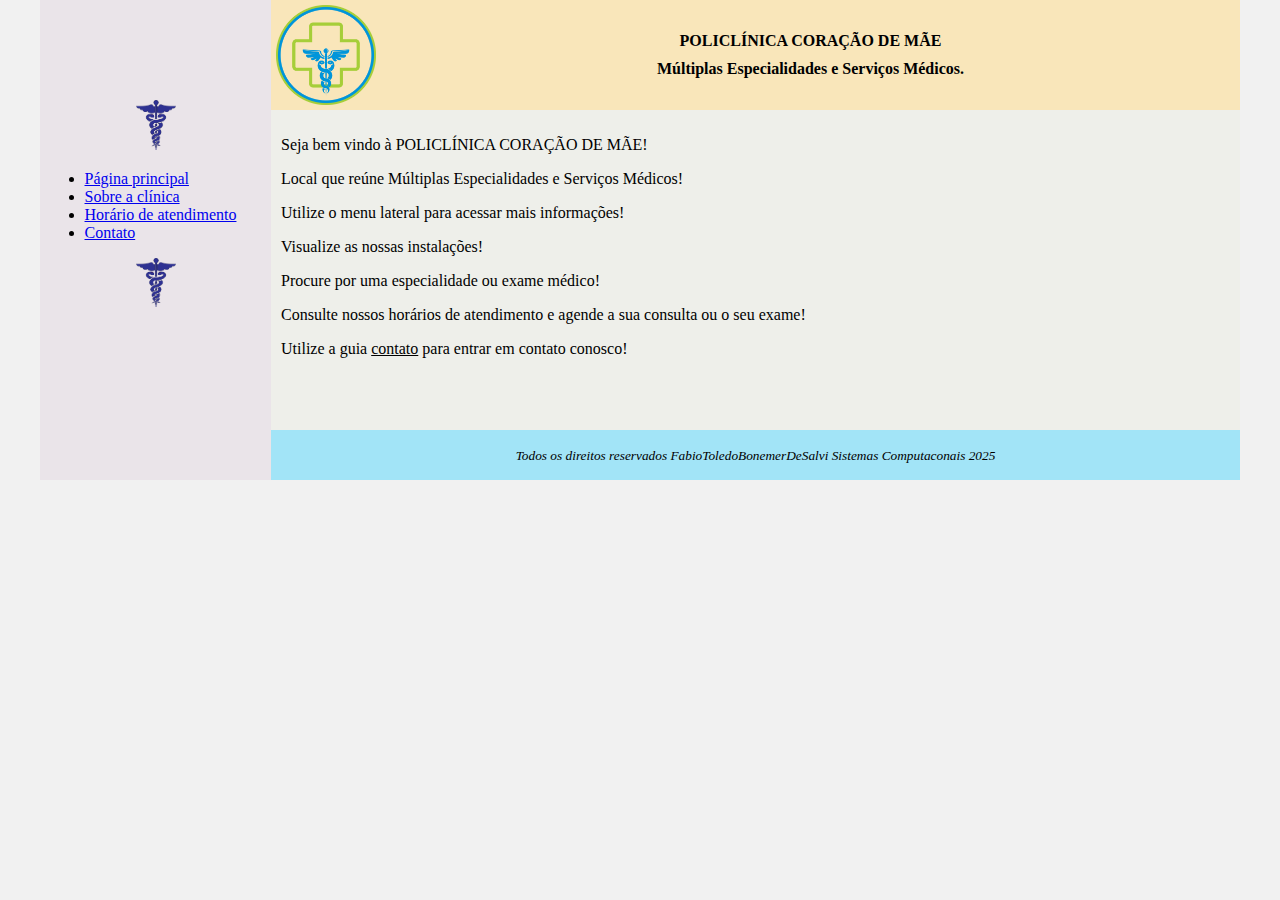
<file: index.html>
<!DOCTYPE html>
<html lang="pt-BR">
<head>
    <meta charset="UTF-8">
    <meta http-equiv="X-UA-Compatible" content="IE=edge">
    <meta name="viewport" content="width=device-width, initial-scale=1.0">
    <title>Template - Utilizar como modelo</title>
    <link rel="stylesheet" href="./css/base.css">
</head>
<body>
    <div class="wrapper">
        <div class="menu">
            <!-- Logo -->
            <div class="menu-logo-container">
                <img src="./assets/logos/doctor-medical-mk-seeklogo.png" width="30"/>
            </div>

            <div>
                <!-- Aqui vai o seu menu -->
                <ul class="menu-itens">                            
                    <li><a href="#">Página principal</a></li>
                    <li><a href="#">Sobre a clínica</a></li>
                    <li><a href="#">Horário de atendimento</a></li>
                    <li><a href="#">Contato</a></li>
                </ul>
            </div>

            <!-- Logo -->
            <div class="menu-logo-container">
                <img src="./assets/logos/doctor-medical-mk-seeklogo.png" width="30"/>
            </div>

        </div>

        <div class="main">
            <div class="header">
                <!-- Aqui vai o seu header -->
                <div class="header-logo-container">
                    <img src="./assets/logos/hospital-clinic-plus-seeklogo-2.png" width="100"/>
                </div>
                <div class="header-description-container">
                    <p><b>POLICLÍNICA CORAÇÃO DE MÃE</b></p>
                    <p><b>Múltiplas Especialidades e Serviços Médicos.</b></p>                    
                </div>
            </div>
    
            <div class="content">
                <!-- Aqui vai o seu conteúdo -->
                 <p>Seja bem vindo à POLICLÍNICA CORAÇÃO DE MÃE!</p>
                 <p>Local que reúne Múltiplas Especialidades e Serviços Médicos!</p>
                 <p>Utilize o menu lateral para acessar mais informações!</p>
                 <p>Visualize as nossas instalações!</p>
                 <p>Procure por uma especialidade ou exame médico!</p>
                 <p>Consulte nossos horários de atendimento e agende a sua consulta ou o seu exame!</p>
                 <p>Utilize a guia <u>contato</u> para entrar em contato conosco!</p>
            </div>
    
            <div class="footer">
                <!-- Aqui vai o seu rodapé -->
                 <p><small><i>Todos os direitos reservados FabioToledoBonemerDeSalvi Sistemas Computaconais 2025</i></small></p>
            </div>
        </div>
    </div>
</body>
</html>
</file>
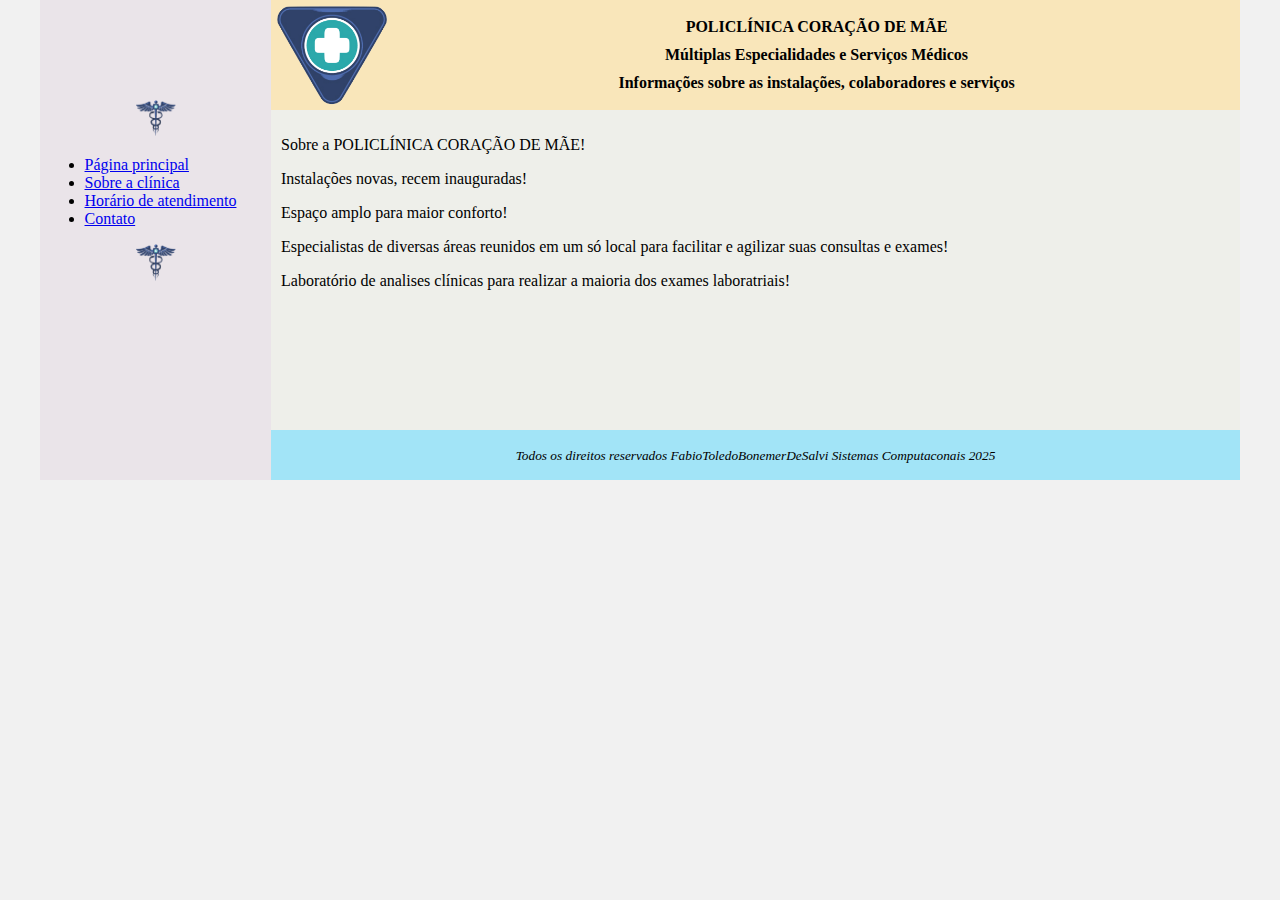
<file: html/about.html>
<!DOCTYPE html>
<html lang="pt-BR">
<head>
    <meta charset="UTF-8">
    <meta http-equiv="X-UA-Compatible" content="IE=edge">
    <meta name="viewport" content="width=device-width, initial-scale=1.0">
    <title>Policlínica Coração de Mãe</title>
    <link rel="stylesheet" href="../css/base.css">
</head>
<body>
    <div class="wrapper">
        <div class="menu">
            <!-- Logo -->
            <div class="menu-logo-container">
                <img src="../assets/logos/medical-logo-1.png" />
            </div>

            <div>
                <!-- Aqui vai o seu menu -->
                <ul class="menu-itens">
                    <li><a href="/index.html">Página principal</a></li>
                    <li><a href="/html/about.html">Sobre a clínica</a></li>
                    <li><a href="/html/opening-hours.html">Horário de atendimento</a></li>
                    <li><a href="/html/contact.html">Contato</a></li>
                </ul>
            </div>

            <!-- Logo -->
            <div class="menu-logo-container">
                <img src="../assets/logos/medical-logo-1.png" />
            </div>

        </div>

        <div class="main">
            <div class="header">
                <!-- Aqui vai o seu header -->
                <div class="header-logo-container">
                    <img src="../assets/logos/medical-logo-2.png" />
                </div>
                <div class="header-description-container">
                    <p><b>POLICLÍNICA CORAÇÃO DE MÃE</b></p>
                    <p><b>Múltiplas Especialidades e Serviços Médicos</b></p>      
                    <p><b>Informações sobre as instalações, colaboradores e serviços</b></p>              
                </div>
            </div>
    
            <div class="content">
                <!-- Aqui vai o seu conteúdo -->
                 <p>Sobre a POLICLÍNICA CORAÇÃO DE MÃE!</p>
                 <p>Instalações novas, recem inauguradas!</p>
                 <p>Espaço amplo para maior conforto!</p>
                 <p>Especialistas de diversas áreas reunidos em um só local para facilitar e agilizar suas consultas e exames!</p>
                 <p>Laboratório de analises clínicas para realizar a maioria dos exames laboratriais!</p>

            </div>
    
            <div class="footer">
                <!-- Aqui vai o seu rodapé -->
                 <p><small><i>Todos os direitos reservados FabioToledoBonemerDeSalvi Sistemas Computaconais 2025</i></small></p>
            </div>
        </div>
    </div>
</body>
</html>
</file>
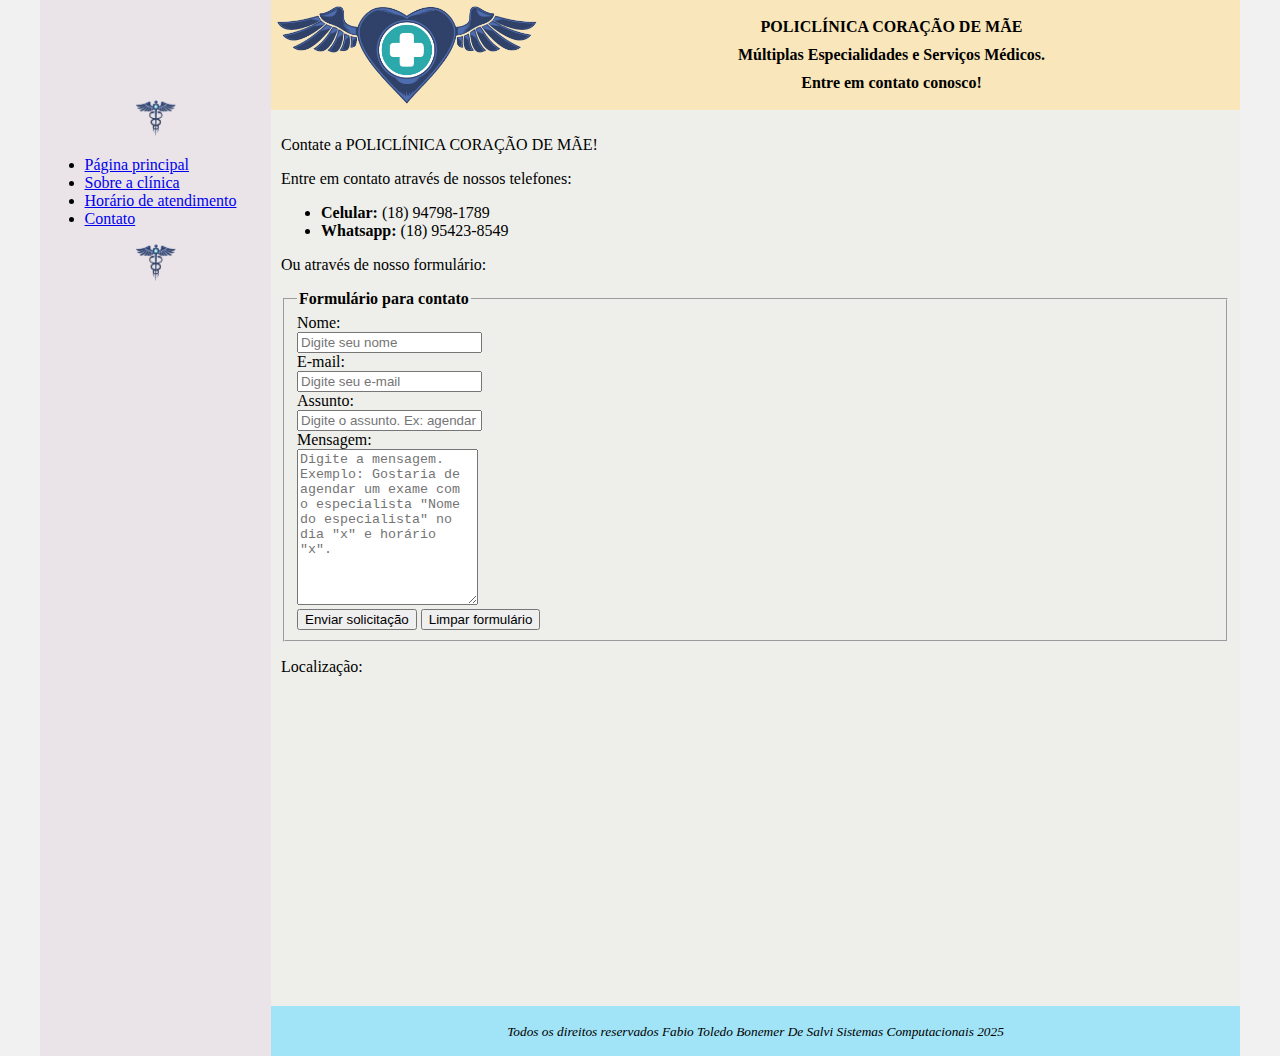
<file: html/contact.html>
<!DOCTYPE html>
<html lang="pt-BR">
<head>
    <meta charset="UTF-8">
    <meta http-equiv="X-UA-Compatible" content="IE=edge">
    <meta name="viewport" content="width=device-width, initial-scale=1.0">
    <title>Policlínica Coração de Mãe</title>
    <link rel="stylesheet" href="../css/base.css">
</head>
<body>
    <div class="wrapper">
        <div class="menu">
            <!-- Logo -->
            <div class="menu-logo-container">
                <img src="../assets/logos/medical-logo-1.png"/>
            </div>

            <div>
                <!-- Aqui vai o seu menu -->
                <ul class="menu-itens">
                    <li><a href="/index.html">Página principal</a></li>
                    <li><a href="/html/about.html">Sobre a clínica</a></li>
                    <li><a href="/html/opening-hours.html">Horário de atendimento</a></li>
                    <li><a href="/html/contact.html">Contato</a></li>
                </ul>
            </div>

            <!-- Logo -->
            <div class="menu-logo-container">
                <img src="../assets/logos/medical-logo-1.png"/>
            </div>

        </div>

        <div class="main">
            <div class="header">
                <!-- Aqui vai o seu header -->
                <div class="header-logo-container">
                    <img src="../assets/logos/medical-logo-4.png"/>
                </div>
                <div class="header-description-container">
                    <p><b>POLICLÍNICA CORAÇÃO DE MÃE</b></p>
                    <p><b>Múltiplas Especialidades e Serviços Médicos.</b></p>
                    <p><b>Entre em contato conosco!</b></p>
                </div>
            </div>
    
            <div class="content">
                <!-- Aqui vai o seu conteúdo -->
                 <p>Contate a POLICLÍNICA CORAÇÃO DE MÃE!</p>
                 <p>Entre em contato através de nossos telefones:</p>
                 <ul>
                    <li><b>Celular:</b> (18) 94798-1789</li>
                    <li><b>Whatsapp:</b> (18) 95423-8549</li>
                 </ul>
                 <p>Ou através de nosso formulário:</p>
                    
                <div>
                    <form name="contact_post" onsubmit="alert('Sua solicitação foi enviada!')" method="post" target="_self" action="#" autocomplete="on">
                        
                        <fieldset>
                            <legend><b>Formulário para contato</b></legend>
                            <div>
                                <label>Nome: </label><br />
                                <input type="text" placeholder="Digite seu nome" required />
                            </div>
                            <div>
                                <label>E-mail: </label><br />
                                <input type="email" placeholder="Digite seu e-mail" required />
                            </div>
                            <div>
                                <label>Assunto: </label>
                                <br />
                                <input type="text" placeholder="Digite o assunto. Ex: agendar uma consulta, agendar um exame, etc" required />
                            </div>
                            <div title="Digite sua mensagem">
                                <label>Mensagem: </label>
                                <br />
                                <textarea rows="10" name="message" placeholder="Digite a mensagem.&#13;&#10;Exemplo: Gostaria de agendar um exame com o especialista &quot;Nome do especialista&quot; no dia &quot;x&quot; e horário &quot;x&quot;." required ></textarea>
                            </div>     
                            <div class="form-buttons">
                                <div>
                                    <button type="submit">Enviar solicitação</button>
                                    <button type="reset">Limpar formulário</button>
                                </div>
                            </div>
                        </fieldset>               
                    </form>
                </div>
                <p>Localização:</p>
                <div class="iframe-map">
                    <iframe src="https://www.google.com/maps/embed?pb=!1m18!1m12!1m3!1d467693.36860038945!2d-47.21922036774856!3d-23.681162813126267!2m3!1f0!2f0!3f0!3m2!1i1024!2i768!4f13.1!3m3!1m2!1s0x94ce448183a461d1%3A0x9ba94b08ff335bae!2zU8OjbyBQYXVsbywgU1A!5e0!3m2!1spt-BR!2sbr!4v1762006974824!5m2!1spt-BR!2sbr" width="400" height="300" style="border:0;" allowfullscreen="" loading="lazy" referrerpolicy="no-referrer-when-downgrade"></iframe>
                </div>
            </div>
    
            <div class="footer">
                <!-- Aqui vai o seu rodapé -->
                 <p><small><i>Todos os direitos reservados Fabio Toledo Bonemer De Salvi Sistemas Computacionais 2025</i></small></p>
            </div>
        </div>
    </div>
</body>
</html>
</file>
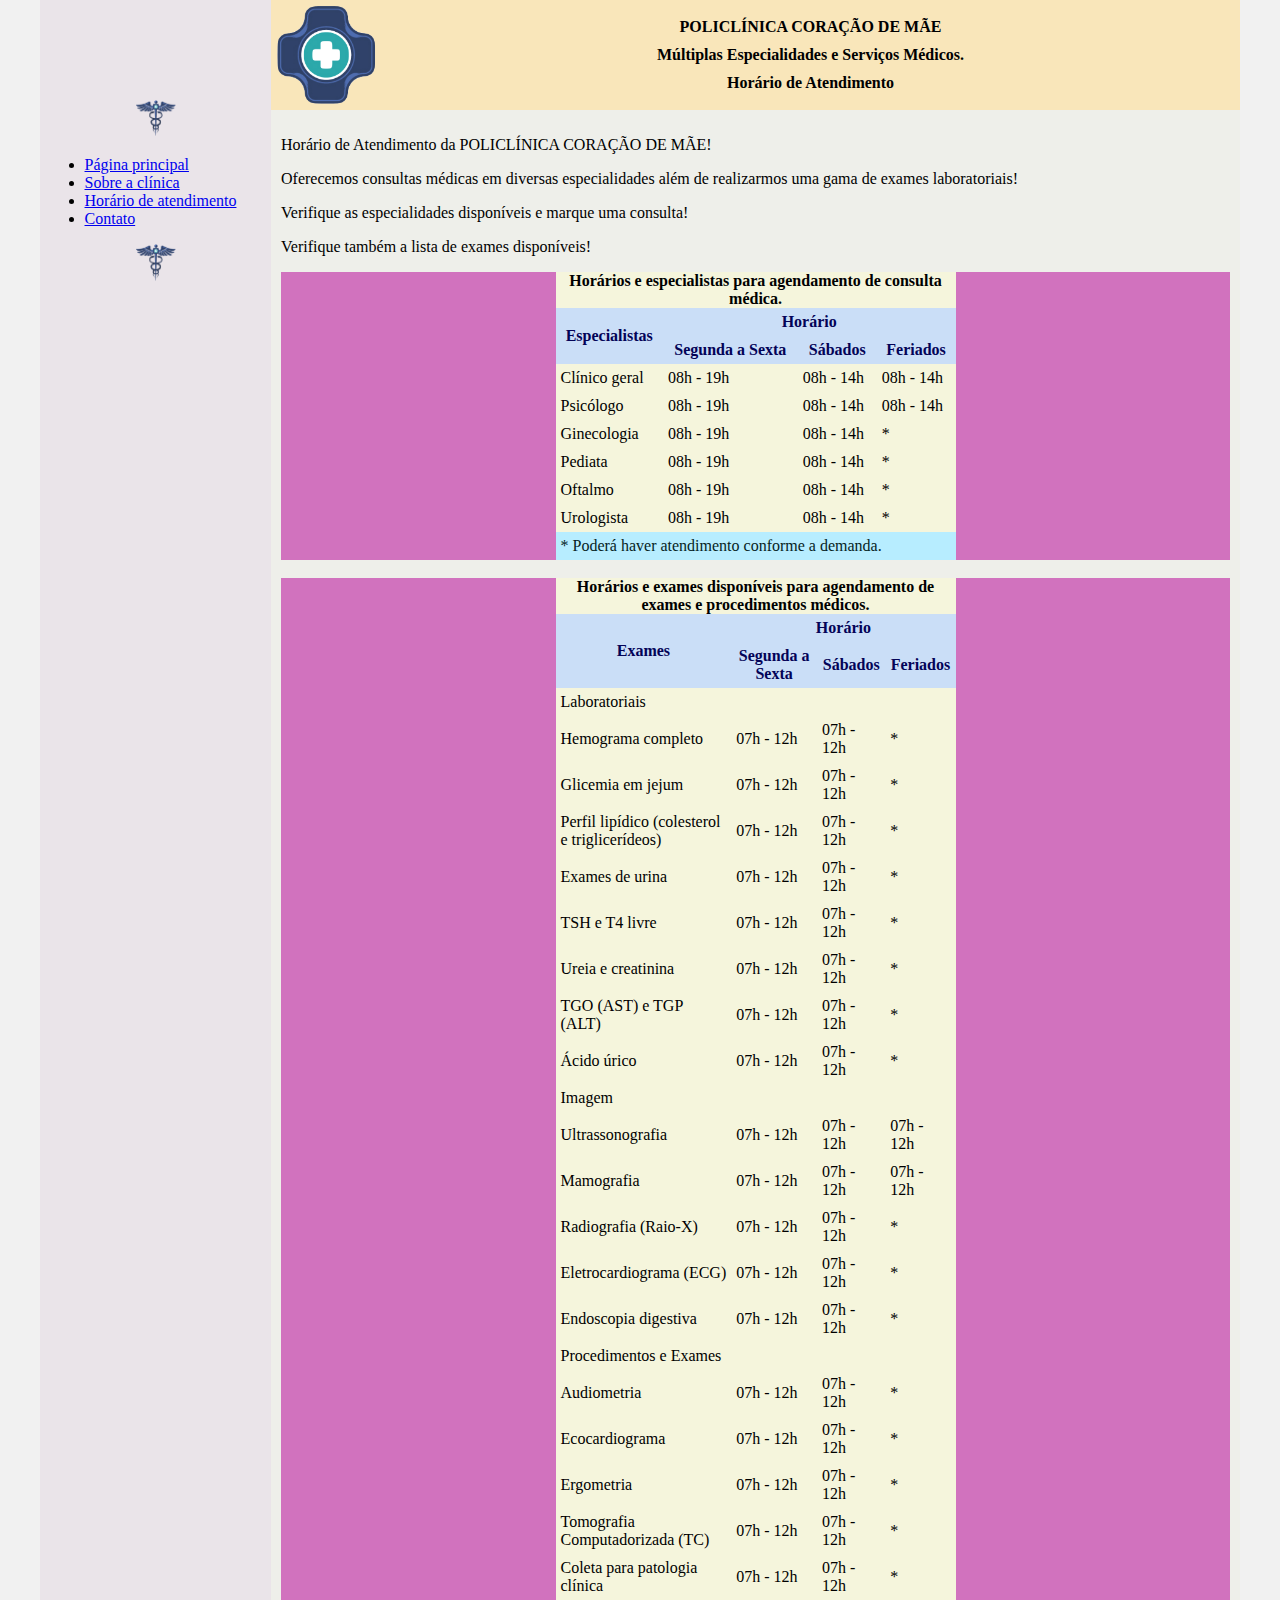
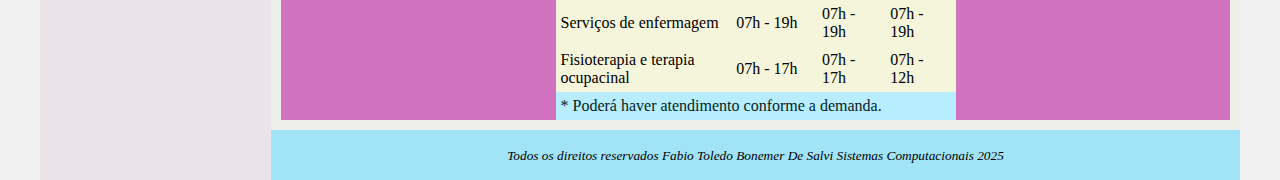
<file: html/opening-hours.html>
<!DOCTYPE html>
<html lang="pt-BR">
<head>
    <meta charset="UTF-8">
    <meta http-equiv="X-UA-Compatible" content="IE=edge">
    <meta name="viewport" content="width=device-width, initial-scale=1.0">
    <title>Policlínica Coração de Mãe</title>
    <link rel="stylesheet" href="../css/base.css">
</head>
<body>
    <div class="wrapper">
        <div class="menu">
            <!-- Logo -->
            <div class="menu-logo-container">
                <img src="../assets/logos/medical-logo-1.png"/>
            </div>

            <div>
                <!-- Aqui vai o seu menu -->
                <ul class="menu-itens">
                    <li><a href="/index.html">Página principal</a></li>
                    <li><a href="/html/about.html">Sobre a clínica</a></li>
                    <li><a href="/html/opening-hours.html">Horário de atendimento</a></li>
                    <li><a href="/html/contact.html">Contato</a></li>
                </ul>
            </div>

            <!-- Logo -->
            <div class="menu-logo-container">
                <img src="../assets/logos/medical-logo-1.png" />
            </div>

        </div>

        <div class="main">
            <div class="header">
                <!-- Aqui vai o seu header -->
                <div class="header-logo-container">
                    <img src="../assets/logos/medical-logo-3.png" />
                </div>
                <div class="header-description-container">
                    <p><b>POLICLÍNICA CORAÇÃO DE MÃE</b></p>
                    <p><b>Múltiplas Especialidades e Serviços Médicos.</b></p>                    
                    <p><b>Horário de Atendimento</b></p>
                </div>
            </div>
    
            <div class="content">
                <div>
                    <!-- Aqui vai o seu conteúdo -->
                    <p>Horário de Atendimento da POLICLÍNICA CORAÇÃO DE MÃE!</p>
                    <p>Oferecemos consultas médicas em diversas especialidades além de realizarmos uma gama de exames laboratoriais!</p>
                    <p>Verifique as especialidades disponíveis e marque uma consulta!</p>
                    <p>Verifique também a lista de exames disponíveis!</p>
                </div>
                <div class="table-specialist-container">
                    <div>
                        <table class="table-specialist" summary="Esta tabela apresenta uma lista de especialistas com os dias e horários de atendimento disponível para o agendamento de uma consulta médica." cellspacing="0" cellpadding="5">
                            <caption><b>Horários e especialistas para agendamento de consulta médica.</b></caption>
                            <thead>
                                <tr>
                                    <th rowspan="2">
                                        Especialistas
                                    </th>
                                    <th colspan="3">
                                        Horário
                                    </th>
                                </tr>                        
                                <tr>
                                    <th>Segunda a Sexta</th>
                                    <th>Sábados</th>
                                    <th>Feriados</th>
                                </tr>
                            </thead>
                            <tbody>
                                <tr class="espec-item">
                                    <td>Clínico geral</td>
                                    <td>08h - 19h</td>
                                    <td>08h - 14h</td>
                                    <td>08h - 14h</td>
                                </tr>
                                <tr class="espec-item">
                                    <td>Psicólogo</td>
                                    <td>08h - 19h</td>
                                    <td>08h - 14h</td>
                                    <td>08h - 14h</td>
                                </tr>
                                <tr class="espec-item">
                                    <td>Ginecologia</td>
                                    <td>08h - 19h</td>
                                    <td>08h - 14h</td>
                                    <td> * </td>
                                </tr>                            
                                <tr class="espec-item">
                                    <td>Pediata</td>
                                    <td>08h - 19h</td>
                                    <td>08h - 14h</td>
                                    <td> * </td>
                                </tr>
                                <tr class="espec-item">
                                    <td>Oftalmo</td>
                                    <td>08h - 19h</td>
                                    <td>08h - 14h</td>
                                    <td> * </td>
                                </tr>     
                                <tr class="espec-item">
                                    <td>Urologista</td>
                                    <td>08h - 19h</td>
                                    <td>08h - 14h</td>
                                    <td> * </td>
                                </tr>                                                      
                            </tbody>
                            <tfoot>
                                <td colspan="4">* Poderá haver atendimento conforme a demanda.</td>
                            </tfoot>
                        </table>
                    </div>
                </div>
                <br/>

                <div class="table-exams-container">
                    <div>                    
                        <table class="table-exams" summary="Esta tabela apresenta uma lista de exames e procedimentos médicos com os dias e horários de atendimento disponíveis para realizar o agendamento." cellspacing="0" cellpadding="5">
                            <caption><b>Horários e exames disponíveis para agendamento de exames e procedimentos médicos.</b></caption>
                            <thead>

                                <tr>
                                    <th rowspan="2">
                                        Exames
                                    </th>
                                    <th colspan="3">
                                        Horário
                                    </th>
                                </tr>                        
                                <tr>
                                    <th>Segunda a Sexta</th>
                                    <th>Sábados</th>
                                    <th>Feriados</th>
                                </tr>
                            </thead>
                            <tbody>
                                <tr>
                                    <td class="exam-title" colspan="4">
                                        Laboratoriais
                                    </td>
                                </tr>
                                <tr class="exam-item">
                                    <td>Hemograma completo</td>
                                    <td>07h - 12h</td>
                                    <td>07h - 12h</td>
                                    <td>*</td>
                                </tr>
                                <tr class="exam-item">
                                    <td>Glicemia em jejum</td>
                                    <td>07h - 12h</td>
                                    <td>07h - 12h</td>
                                    <td>*</td>
                                </tr>
                                <tr class="exam-item">
                                    <td>Perfil lipídico (colesterol e triglicerídeos)</td>
                                    <td>07h - 12h</td>
                                    <td>07h - 12h</td>
                                    <td>*</td>
                                </tr>
                                <tr class="exam-item">
                                    <td>Exames de urina</td>
                                    <td>07h - 12h</td>
                                    <td>07h - 12h</td>
                                    <td>*</td>
                                </tr>
                                <tr class="exam-item">
                                    <td>TSH e T4 livre</td>
                                    <td>07h - 12h</td>
                                    <td>07h - 12h</td>
                                    <td>*</td>
                                </tr>
                                <tr class="exam-item">
                                    <td>Ureia e creatinina</td>
                                    <td>07h - 12h</td>
                                    <td>07h - 12h</td>
                                    <td>*</td>
                                </tr>
                                <tr class="exam-item">
                                    <td>TGO (AST) e TGP (ALT)</td>
                                    <td>07h - 12h</td>
                                    <td>07h - 12h</td>
                                    <td>*</td>
                                </tr>
                                <tr class="exam-item">
                                    <td>Ácido úrico</td>
                                    <td>07h - 12h</td>
                                    <td>07h - 12h</td>
                                    <td>*</td>
                                </tr>
                                <tr>
                                    <td class="exam-title" colspan="4">
                                        Imagem
                                    </td>
                                </tr>
                                <tr class="exam-item">
                                    <td>Ultrassonografia</td>
                                    <td>07h - 12h</td>
                                    <td>07h - 12h</td>
                                    <td>07h - 12h</td>
                                </tr>
                                <tr class="exam-item">
                                    <td>Mamografia</td>
                                    <td>07h - 12h</td>
                                    <td>07h - 12h</td>
                                    <td>07h - 12h</td>
                                </tr>
                                <tr class="exam-item">
                                    <td>Radiografia (Raio-X)</td>
                                    <td>07h - 12h</td>
                                    <td>07h - 12h</td>
                                    <td>*</td>
                                </tr>
                                <tr class="exam-item">
                                    <td>Eletrocardiograma (ECG)</td>
                                    <td>07h - 12h</td>
                                    <td>07h - 12h</td>
                                    <td>*</td>
                                </tr>
                                <tr class="exam-item">
                                    <td>Endoscopia digestiva</td>
                                    <td>07h - 12h</td>
                                    <td>07h - 12h</td>
                                    <td>*</td>
                                </tr>
                                <tr>
                                    <td class="exam-title" colspan="4">
                                        Procedimentos e Exames
                                    </td>
                                </tr>                            
                                <tr class="exam-item">
                                    <td>Audiometria</td>
                                    <td>07h - 12h</td>
                                    <td>07h - 12h</td>
                                    <td>*</td>
                                </tr>
                                <tr class="exam-item">
                                    <td>Ecocardiograma</td>
                                    <td>07h - 12h</td>
                                    <td>07h - 12h</td>
                                    <td>*</td>
                                </tr>
                                <tr class="exam-item">
                                    <td>Ergometria</td>
                                    <td>07h - 12h</td>
                                    <td>07h - 12h</td>
                                    <td>*</td>
                                </tr>
                                <tr class="exam-item">
                                    <td>Tomografia Computadorizada (TC)</td>
                                    <td>07h - 12h</td>
                                    <td>07h - 12h</td>
                                    <td>*</td>
                                </tr>
                                <tr class="exam-item">
                                    <td>Coleta para patologia clínica</td>
                                    <td>07h - 12h</td>
                                    <td>07h - 12h</td>
                                    <td>*</td>
                                </tr>
                                <tr class="exam-item">
                                    <td>Serviços de enfermagem</td>
                                    <td>07h - 19h</td>
                                    <td>07h - 19h</td>
                                    <td>07h - 19h</td>
                                </tr>
                                <tr class="exam-item">
                                    <td>Fisioterapia e terapia ocupacinal</td>
                                    <td>07h - 17h</td>
                                    <td>07h - 17h</td>
                                    <td>07h - 12h</td>
                                </tr>
                            </tbody>                      
                            <tfoot>
                                <td colspan="4">* Poderá haver atendimento conforme a demanda.</td>  
                            </tfoot>
                        </table>
                    </div>
                </div>                
            </div>
    
            <div class="footer">
                <!-- Aqui vai o seu rodapé -->
                 <p><small><i>Todos os direitos reservados Fabio Toledo Bonemer De Salvi Sistemas Computacionais 2025</i></small></p>
            </div>
        </div>
    </div>
</body>
</html>
</file>
<file: css/base.css>
html, body {
    margin: 0;
}
body {
    background-color: #f1f1f1;
    display: flex;
    justify-content: center;
}

.wrapper {
    width: 1200px;
    display: flex;
    margin: 0 auto;
    background-color: aquamarine;
}
.main {
    display: flex;
    flex-flow: column;
    width: 85%;
}
.menu {
    display: flex;
    flex-direction: column;
    align-items: center;
    justify-content:left; 
    width: 15%;
    background-color: rgb(234, 228, 233);
    padding: 100px 30px 0px;
}
.menu-logo-container img {
    width: 40px;
}
.menu-itens {
    padding-left: 10px;
}
.header {
    display: flex;
    background-color: rgb(249, 230, 186);
    min-height: 10px;
}
.header-logo-container {
    height: 100px;
    padding: 5px;
}
.header-logo-container img {
    height: 100px;
}
.header-description-container {
    display: flex;
    flex-direction: column;
    align-items: center;
    justify-content:center;
    flex-grow: 1; /*the remaining space will be distributed equally among them*/
    padding: 0px;    
}
.header-description-container p {  
    padding: 0px;
    margin: 5px; /*space around element*/     
}
.content {
    background-color: rgb(238, 239, 234);
    min-height: 300px;
    padding: 10px;
}
.footer {
    text-align: center;
    background-color: rgb(162, 228, 247);
    min-height: 10px;
}
.table-exams-container, .table-specialist-container{
    display: flex;
    flex-direction: row;    
    justify-content:center;
    background-color: rgb(209, 114, 190);
}
.table-exams-container div, .table-specialist-container div{    
    background-color: beige;
}
.table-specialist, .table-exams {    
    width: 400px;
}
.table-specialist thead tr, .table-exams thead tr {
    background-color: rgb(202, 222, 247);
    color: rgb(3, 3, 87);
    align-items: center;
}
.table-specialist tfoot td, .table-exams tfoot td {
    background-color:rgb(183, 237, 255);
    color: rgb(6, 30, 30);
    align-items: center;
}
</file>
